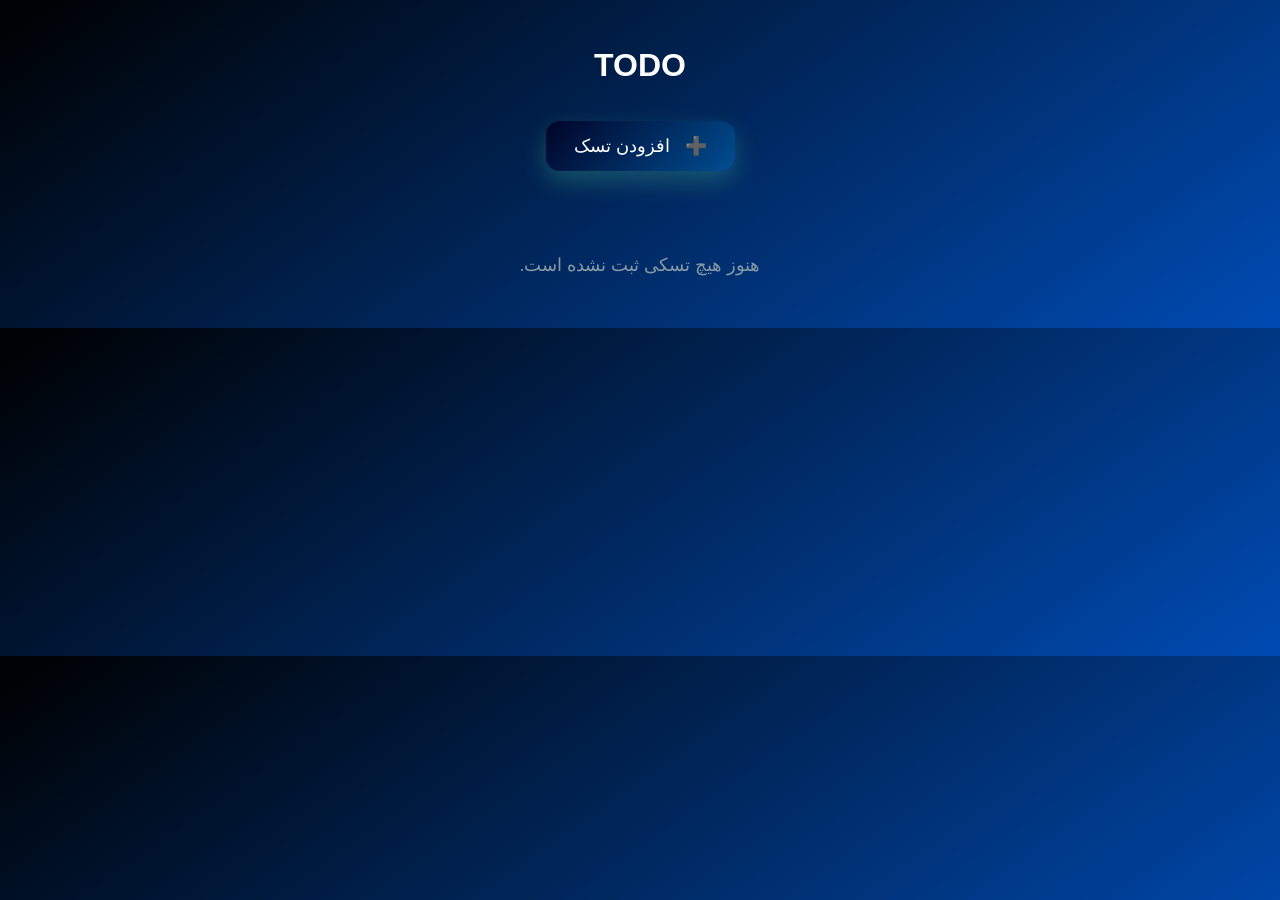
<file: index.html>
<!DOCTYPE html>
<html lang="fa">
<head>
    <meta charset="UTF-8" />
    <meta name="viewport" content="width=device-width, initial-scale=1.0"/>
    <title>MiniToDo</title>
    <link rel="stylesheet" href="toDo.css" /> 
</head>
<body dir="rtl">
    <h1>TODO</h1>
    <button id="addTask">➕ &nbsp; افزودن تسک</button>
    
    <ul id="taskList"></ul>

    <dialog id="taskModal">
        <form id="taskForm">
            <h2 id="modalTitle">تسک جدید</h2>
            
            <input type="text" id="taskTitle" placeholder="عنوان اصلی تسک" required>
            
            <div id="subTasksContainer">
               
            </div>
            
            <button class="plus-btn" type="button" onclick="addSubTaskInput()">
                ➕ افزودن توضیح
            </button>

            <div class="modal-actions">
                <button type="submit" id="saveBtn">ذخیره</button>
                <button type="button" id="cancelBtn" onclick="taskModal.close()">انصراف</button>
            </div>
        </form>
    </dialog>

    <script src="toDo.js"></script> 
</body>
</html>
</file>
<file: toDo.css>
body {
    margin: 0;
    padding: 0;
    font-family: 'Vazirmatn', sans-serif; 
    background: linear-gradient(325deg, #004bb3, #000000); 
    direction: rtl;
    color: #333;
    line-height: 1.6;
}

h1 {
    text-align: center;
    margin-top: 40px;
    color: #ffff;
    font-size: 32px;
    text-shadow: 0 2px 8px rgba(0,0,0,0.05);
}

#addTask {
    display: block;
    margin: 30px auto;
    padding: 14px 28px;
    border: none;
    border-radius: 14px;
    background: linear-gradient(135deg, #000428 0%, #004e92 100%);

    color: white;
    font-size: 18px;
    cursor: pointer;
    box-shadow: 0 10px 25px rgba(74, 194, 154, 0.3);
    transition: all 0.3s ease;
    outline: none;
}

#addTask:hover {
    background: linear-gradient(135deg, #0004e92 0%, #000428 100%);

    box-shadow: 0 15px 30px rgba(74, 194, 154, 0.4);
    transform: translateY(-2px);
}

#taskList {
    list-style: none;
    padding: 0;
    margin: 30px auto;
    width: min(900px, 92%);
    display: grid;
    gap: 20px;
}

.task-item {
    background: white;
    border-radius: 20px;
    padding: 20px 24px;
    box-shadow: 0 12px 30px rgba(0, 0, 0, 0.08);
    border: 1px solid #e9edf3;
    transition: all 0.3s ease;
}

.task-item:hover {
    transform: translateY(-5px);
    box-shadow: 0 18px 40px rgba(0, 0, 0, 0.12);
}

.task-header {
    display: flex;
    justify-content: space-between;
    align-items: center;
    gap: 12px;
    border-bottom: 1px solid #eee;
    padding-bottom: 12px;
    margin-bottom: 16px;
}

.task-header h3 {
    margin: 0;
    font-size: 22px;
    color: #1a2a3a;
    flex-grow: 1;
    word-break: break-word;
}

.task-actions {
    display: flex;
    gap: 8px;
}

/* Style for Edit and Delete Buttons */
.task-actions button {
    border: none;
    background: transparent;
    cursor: pointer;
    font-size: 20px;
    padding: 6px;
    border-radius: 8px;
    transition: all 0.2s ease;
    color: #7f8c8d; 
    cursor: pointer;
}
.plus-btn{
  cursor: pointer;
}

.edit-btn:hover {
    color: #f39c12; /* Yellow for edit */
    background-color: rgba(243, 156, 18, 0.1);
}

.delete-btn:hover {
    color: #e74c3c; /* Red for delete */
    background-color: rgba(231, 76, 60, 0.1);
}

.sub-tasks-list {
    display: flex;
    flex-direction: column;
    gap: 12px;
}

.sub-task {
    display: flex;
    flex-direction: column;
    gap: 10px;
    padding: 12px 16px;
    border-radius: 12px;
    border: 1px solid #e0e0e0;
    background: #fcfcfc;
    transition: all 0.2s ease;
}

.sub-task-text {
    font-size: 16px;
    line-height: 1.8;
    word-break: break-word;
    color: #444;
}


.sub-task-actions {
    display: flex;
    flex-wrap: wrap;
    gap: 10px;
}

/* ... (کدهای قبلی CSS) ... */

/* Modal */
#taskModal {
    border: none;
    border-radius: 22px;
    width: 92%; 
    max-width: 500px; 
    padding: 30px;
    box-shadow: 0 25px 70px rgba(0, 0, 0, 0.25);
    background: white;
    overflow: hidden; 
}

#taskModal::backdrop {
    background: rgba(0, 0, 0, 0.5);
    backdrop-filter: blur(5px);
}

#taskForm {
    display: flex;
    flex-direction: column;
    gap: 14px;
    max-height: calc(80vh - 100px); 
    overflow-y: auto; 
    padding-right: 10px; 
}


#subTaskListContainer {
    margin-top: 15px;
    margin-bottom: 15px;
    padding: 10px;
    border: 1px solid #e0e0e0;
    border-radius: 12px;
    background: #fcfcfc;
    max-height: 300px; 
    overflow-y: auto; 
    display: flex;
    flex-direction: column;
    gap: 12px;
}

.subTaskInputWrapper {
    display: flex;
    align-items: center;
    gap: 8px;
    background: #f9f9f9;
    padding: 10px;
    border-radius: 10px;
    border: 1px solid #e8e8e8;
}


/* Style for Sub-task Action Buttons */
.sub-task-actions button {
    border: none;
    border-radius: 12px;
    padding: 8px 14px;
    cursor: pointer;
    font-size: 13px;
    font-weight: 500;
    transition: all 0.25s ease;
    line-height: 1.5;
    cursor: pointer;
}

.btn-done {
    background: #e8f8ef;
    color: #1e8449;
    border: 1px solid #2ecc71;
}

.btn-done:hover {
    background: #2ecc71;
    color: white;
    transform: translateY(-2px);
    box-shadow: 0 4px 12px rgba(46, 204, 113, 0.2);
}

.btn-undone {
    background: #fdecec;
    color: #c0392b;
    border: 1px solid #e74c3c;
}

.btn-undone:hover {
    background: #e74c3c;
    color: white;
    transform: translateY(-2px);
    box-shadow: 0 4px 12px rgba(231, 76, 60, 0.2);
}

.btn-reset {
    background: #eef2f7;
    color: #566573;
    border: 1px solid #ccd6e0;
}

.btn-reset:hover {
    background: #ccd6e0;
    color: #34495e;
    transform: translateY(-2px);
    box-shadow: 0 4px 12px rgba(189, 195, 199, 0.2);
}

/* وضعیت‌ها */
.status-done {
    border-left: 5px solid #2ecc71; 
    background: #f0fff5;
}

.status-done .sub-task-text {
    text-decoration: line-through;
    color: #7f8c8d;
    font-style: italic;
}

.status-undone {
    border-left: 5px solid #e74c3c; 
    background: #fff3f3;
}

.status-undone .sub-task-text {
    color: #c0392b;
}

.status-normal {
    border-left: 5px solid #3498db; 
}

.task-date {
    margin-top: 16px;
    font-size: 12px;
    color: #95a5a6;
    text-align: left;
    border-top: 1px solid #eee;
    padding-top: 10px;
}

.empty-message {
    text-align: center;
    color: #8899a6;
    margin-top: 50px;
    font-size: 18px;
}

/* Modal */
#taskModal {
    border: none;
    border-radius: 22px;
    width: min(500px, 92%);
    padding: 30px;
    box-shadow: 0 25px 70px rgba(0, 0, 0, 0.25);
    background: white;
    overflow: hidden; 
}

#taskModal::backdrop {
    background: rgba(0, 0, 0, 0.5);
    backdrop-filter: blur(5px);
}

#taskForm {
    display: flex;
    flex-direction: column;
    gap: 14px;
}

#taskForm h2 {
    text-align: center;
    margin: 0 0 15px;
    font-size: 26px;
    color: #2c3e50;
}

#taskTitle,
.subTaskInput {
    width: 100%;
    box-sizing: border-box;
    padding: 14px 16px;
    border: 1px solid #ccd6e0;
    border-radius: 12px;
    outline: none;
    font-size: 16px;
    transition: border-color 0.2s ease;
}

#taskTitle:focus,
.subTaskInput:focus {
    border-color: #3498db;
    box-shadow: 0 0 0 2px rgba(52, 152, 219, 0.2);
}

.subTaskInputWrapper {
    display: flex;
    align-items: center;
    gap: 8px;
    background: #f9f9f9;
    padding: 10px;
    border-radius: 10px;
    border: 1px solid #e8e8e8;
}

.removeSubTaskBtn {
    border: none;
    background: #ffe8e8;
    color: #c0392b;
    border-radius: 10px;
    padding: 8px 12px;
    cursor: pointer;
    transition: all 0.2s ease;
    font-size: 14px;
}

.removeSubTaskBtn:hover {
    background: #e74c3c;
    color: white;
}

.modal-actions {
    display: flex;
    justify-content: space-between;
    gap: 10px;
    margin-top: 15px;
}

#saveBtn {
    background: linear-gradient(120deg, #3498db, #2980b9);
    color: white;
    flex: 1;
    padding: 14px 20px;
    font-size: 17px;
    border-radius: 12px;
    box-shadow: 0 8px 20px rgba(52, 152, 219, 0.3);
    cursor: pointer;
}

#saveBtn:hover {
    background: linear-gradient(120deg, #2980b9, #3498db);
    box-shadow: 0 12px 25px rgba(52, 152, 219, 0.4);
    transform: translateY(-2px);
}

#cancelBtn {
    background: #bdc3c7;
    color: #2c3e50;
    flex: 1;
    padding: 14px 20px;
    font-size: 17px;
    border-radius: 12px;
    box-shadow: 0 8px 20px rgba(189, 195, 199, 0.2);
    cursor: pointer;
}

#cancelBtn:hover {
    background: #aeb6bf;
    box-shadow: 0 12px 25px rgba(189, 195, 199, 0.3);
    transform: translateY(-2px);
}


@media (max-width: 768px) {
    .task-header {
        flex-direction: column;
        align-items: flex-start;
    }
    .task-actions {
        margin-top: 10px;
    }
    .sub-task-actions {
        flex-direction: column;
        align-items: flex-start;
    }
    .sub-task-actions button {
        width: 100%;
    }
}
</file>
